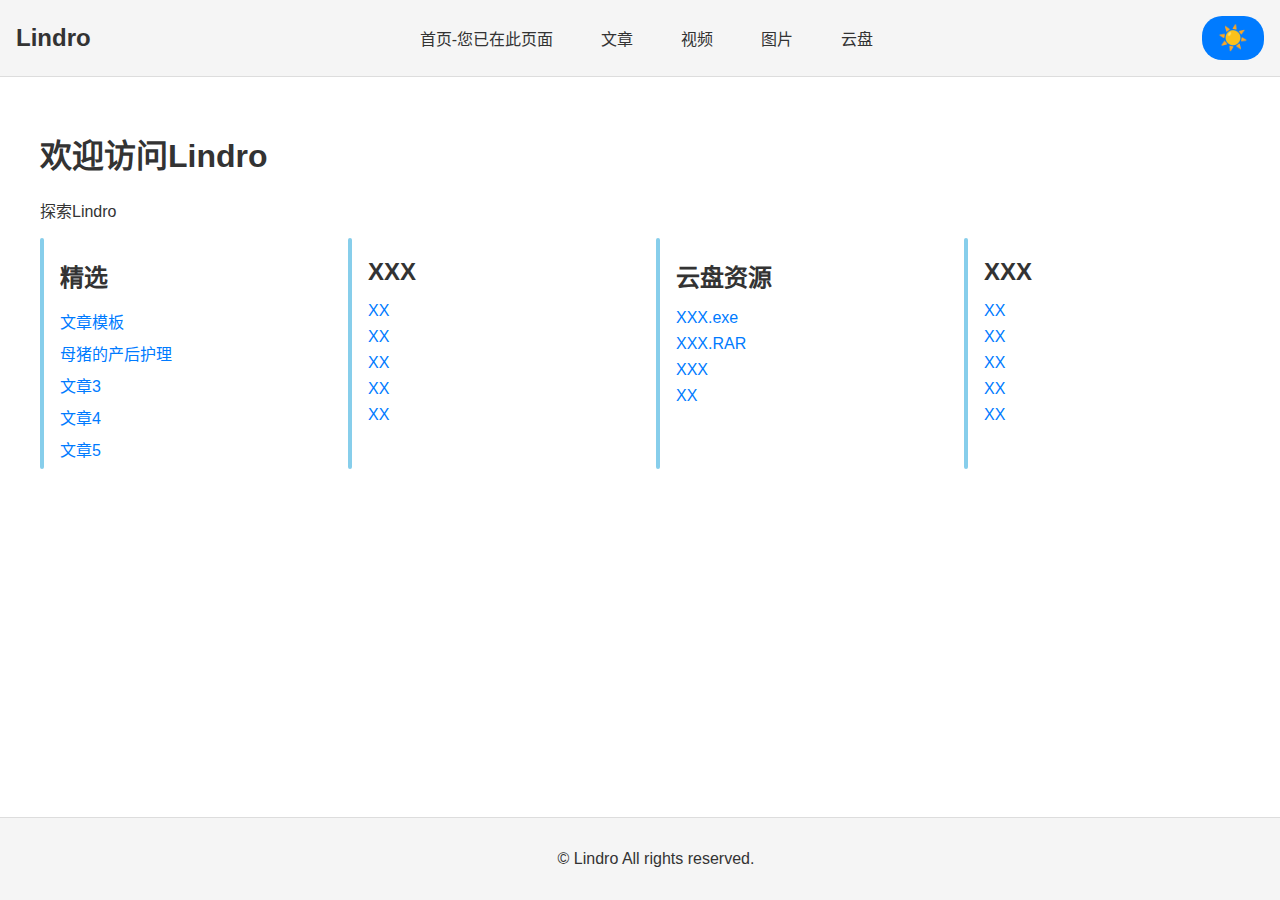
<file: index.html>
<!DOCTYPE html>
<html lang="zh-CN">
<head>
    <meta charset="UTF-8">
    <meta name="viewport" content="width=device-width, initial-scale=1.0">
    <title>Lindro | 人海茫茫,感谢相遇</title>
    <link rel="stylesheet" href="styles.css">
</head>
<body>
    <header>
        <div class="logo">Lindro</div>
        <nav>
            <ul>
                <li><a href="#">首页-您已在此页面</a></li>
                <li><a href="#">文章</a></li>
                <li><a href="#">视频</a></li>
                <li><a href="#">图片</a></li>
                <li><a href="#">云盘</a></li>
            </ul>
        </nav>
        <div class="theme-toggle">
            <button id="theme-button" onclick="toggleTheme()">🌙</button>
        </div>
    </header>
    <main>
        <h1>欢迎访问Lindro</h1>
        <p>探索Lindro</p>
        <div class="sections">
            <div class="section">
                <h2>精选</h2>
                <ul>
                    <li><a href="https://www.lindro.net/文章模板.html">文章模板</a></li>
                    <li><a href="https://www.lindro.net/母猪的产后护理 | 作者scifijay.html">母猪的产后护理</a></li>
                    <li><a href="#">文章3</a></li>
                    <li><a href="#">文章4</a></li>
                    <li><a href="#">文章5</a></li>
                </ul>
            </div>
            <div class="section">
                <h2>XXX</h2>
                <ul>
                    <li><a href="#">XX</a></li>
                    <li><a href="#">XX</a></li>
                    <li><a href="#">XX</a></li>
                    <li><a href="#">XX</a></li>
                    <li><a href="#">XX</a></li>
                </ul>
            </div>
            <div class="section">
                <h2>云盘资源</h2>
                <ul>
                    <li><a href="#">XXX.exe</a></li>
                    <li><a href="#">XXX.RAR</a></li>
                    <li><a href="#">XXX</a></li>
                    <li><a href="#">XX</a></li>
                </ul>
            </div>
            <div class="section">
                <h2>XXX</h2>
                <ul>
                    <li><a href="#">XX</a></li>
                    <li><a href="#">XX</a></li>
                    <li><a href="#">XX</a></li>
                    <li><a href="#">XX</a></li>
                    <li><a href="#">XX</a></li>
                </ul>
            </div>
        </div>
    </main>
    <footer>
        <p>&copy; Lindro All rights reserved.</p>
    </footer>
    <script src="script.js"></script>
</body>
</html>
</file>
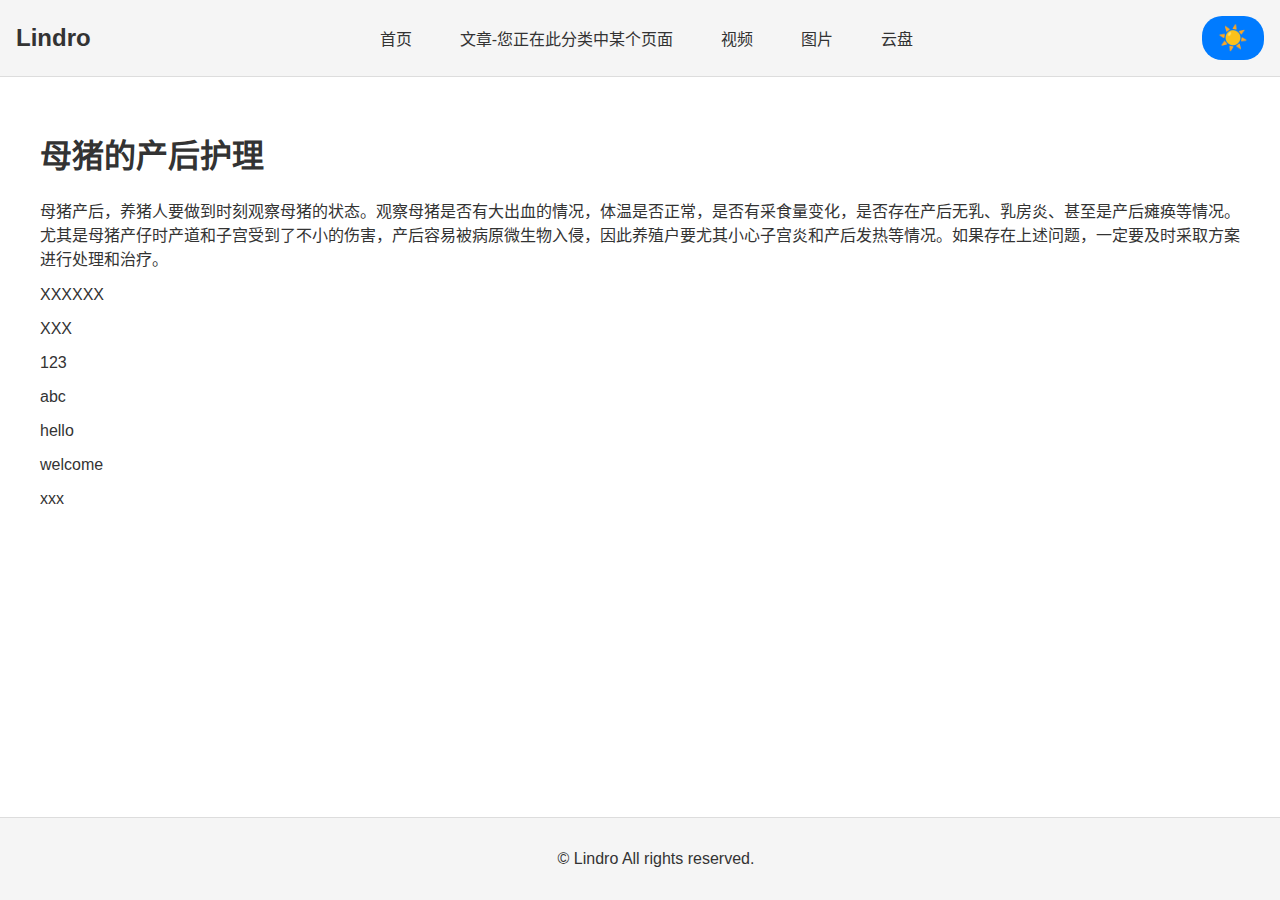
<file: 20240808.html>
<!DOCTYPE html>
<html lang="zh-CN" id="theme">
<head>
    <meta charset="UTF-8">
    <meta name="viewport" content="width=device-width, initial-scale=1.0">
    <title>Lindro | 文章</title> <!--标签页名称-->
    <link rel="stylesheet" href="styles.css">
</head>
<body>
    <header>
        <div class="logo">Lindro</div>
        <nav>
            <ul>
                <li><a href="https://www.lindro.net">首页</a></li>
                <li><a href="#">文章-您正在此分类中某个页面</a></li>
                <li><a href="#">视频</a></li>
                <li><a href="#">图片</a></li>
                <li><a href="#">云盘</a></li>
            </ul>
        </nav>
        <!--<div class="auth-buttons">
            <label for="theme-toggle" class="theme-toggle">
                <input type="checkbox" id="theme-toggle" onchange="toggleTheme()" />
                <span class="slider round"></span>
            </label>
        </div>废案按钮-->
        <div class="theme-toggle">
            <button id="theme-button" onclick="toggleTheme()">🌙</button>
        </div>
    </header>
    <main>
        <h1>母猪的产后护理</h1> <!--标题-->
        <p>母猪产后，养猪人要做到时刻观察母猪的状态。观察母猪是否有大出血的情况，体温是否正常，是否有采食量变化，是否存在产后无乳、乳房炎、甚至是产后瘫痪等情况。尤其是母猪产仔时产道和子宫受到了不小的伤害，产后容易被病原微生物入侵，因此养殖户要尤其小心子宫炎和产后发热等情况。如果存在上述问题，一定要及时采取方案进行处理和治疗。</p>  <!--文章的第一行-->
        <p>XXXXXX</p>
        <p>XXX</p>
        <p>123</p>
        <p>abc</p>
        <p>hello</p>
        <p>welcome</p>
        <p>xxx</p> <!--文章第最后一行-->
        
        <!--<section class="important">
            <h2>警告</h2> <!--警告标题-->
        <!--<p>页面尚未完成</p> <!--警告第一行-->
        <!--<p>请耐心等待页面施工</p> <!--警告第二行-->
      <!--</section>--> <!--已停用-->
    </main>
    <footer>
        <!--<nav>
            <ul>
                <li><a href="https://lindro.xyz">访问Lindro主站点</a></li>
                <li><a href="https://github.lindro.xyz/md5.html">进行MD5校验</a></li>
                <li><a href="#">正在施工的功能</a></li>
                <li><a href="#">正在施工的功能</a></li>
                <li><a href="#">正在施工的功能</a></li>
            </ul>
        </nav>废弃底部-->
        <p>&copy; Lindro All rights reserved.</p>
    </footer>
    <script src="script.js"></script>
</body>
</html>
</file>
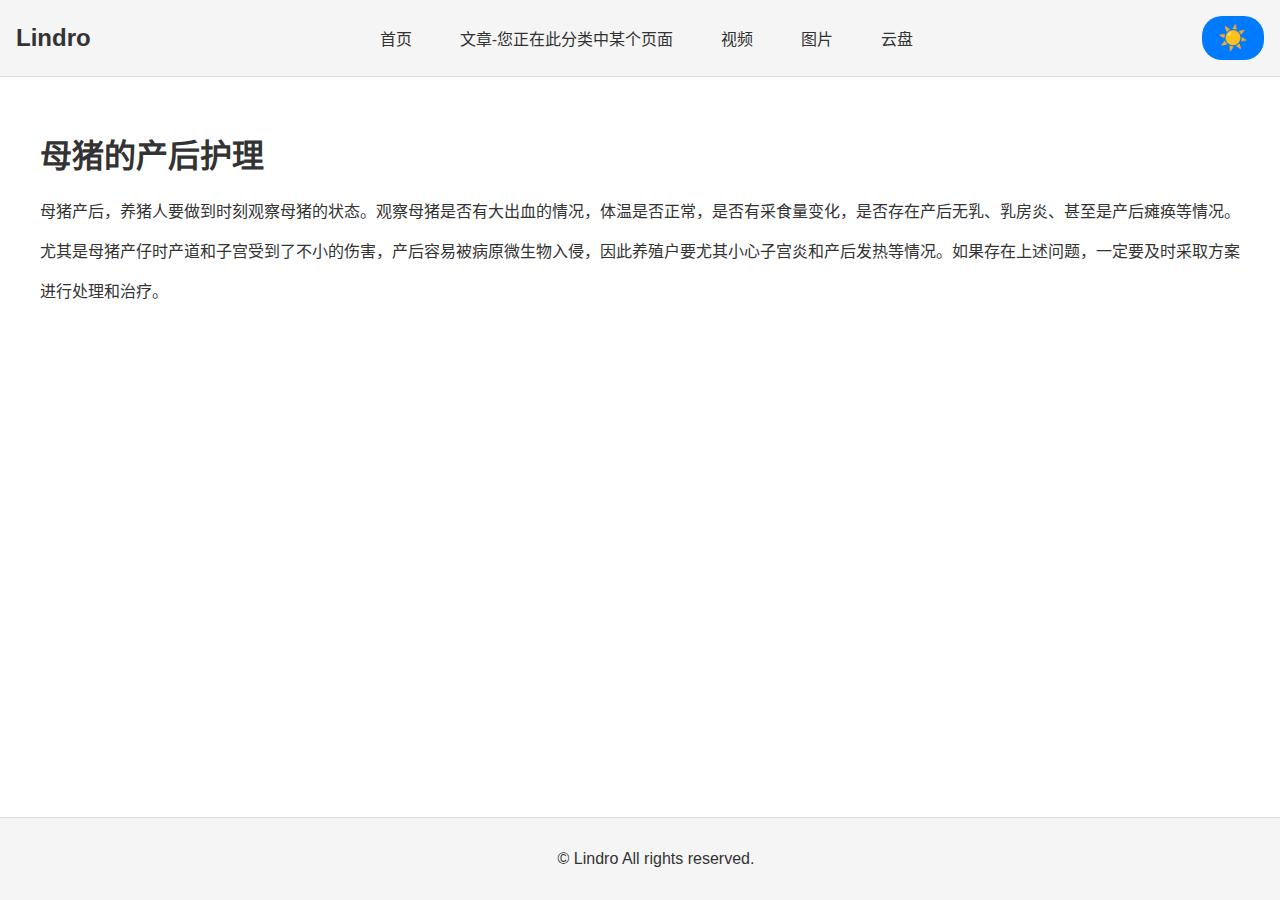
<file: 文章2.html>
<!DOCTYPE html>
<html lang="zh-CN" id="theme">
<head>
    <meta charset="UTF-8">
    <meta name="viewport" content="width=device-width, initial-scale=1.0">
    <title>Lindro | 文章2 作者scifijay</title> <!--标签页名称-->
    <link rel="stylesheet" href="styles.css">
</head>
<body>
    <header>
        <div class="logo">Lindro</div>
        <nav>
            <ul>
                <li><a href="https://www.lindro.net">首页</a></li>
                <li><a href="#">文章-您正在此分类中某个页面</a></li>
                <li><a href="#">视频</a></li>
                <li><a href="#">图片</a></li>
                <li><a href="#">云盘</a></li>
            </ul>
        </nav>
        <!--<div class="auth-buttons">
            <label for="theme-toggle" class="theme-toggle">
                <input type="checkbox" id="theme-toggle" onchange="toggleTheme()" />
                <span class="slider round"></span>
            </label>
        </div>废案按钮-->
        <div class="theme-toggle">
            <button id="theme-button" onclick="toggleTheme()">🌙</button>
        </div>
    </header>
    <main>
        <h1>母猪的产后护理</h1> <!--标题-->
        <p>母猪产后，养猪人要做到时刻观察母猪的状态。观察母猪是否有大出血的情况，体温是否正常，是否有采食量变化，是否存在产后无乳、乳房炎、甚至是产后瘫痪等情况。</p>  <!--文章的第一行-->
        <p>尤其是母猪产仔时产道和子宫受到了不小的伤害，产后容易被病原微生物入侵，因此养殖户要尤其小心子宫炎和产后发热等情况。如果存在上述问题，一定要及时采取方案</p>
        <p>进行处理和治疗。</p> <!--文章第最后一行-->
        
        <!--<section class="important"> -->
        <!--<h2>警告</h2> <!--警告标题-->
        <!--<p>页面尚未完成</p> <!--警告第一行-->
        <!--<p>请耐心等待页面施工</p> <!--警告第二行-->
   <!--  </section>--> <!--已停用-->
    </main>
    <footer>
        <!--<nav>
            <ul>
                <li><a href="https://lindro.xyz">访问Lindro主站点</a></li>
                <li><a href="https://github.lindro.xyz/md5.html">进行MD5校验</a></li>
                <li><a href="#">正在施工的功能</a></li>
                <li><a href="#">正在施工的功能</a></li>
                <li><a href="#">正在施工的功能</a></li>
            </ul>
        </nav>废弃底部-->
        <p>&copy; Lindro All rights reserved.</p>
    </footer>
    <script src="script.js"></script>
</body>
</html>
</file>
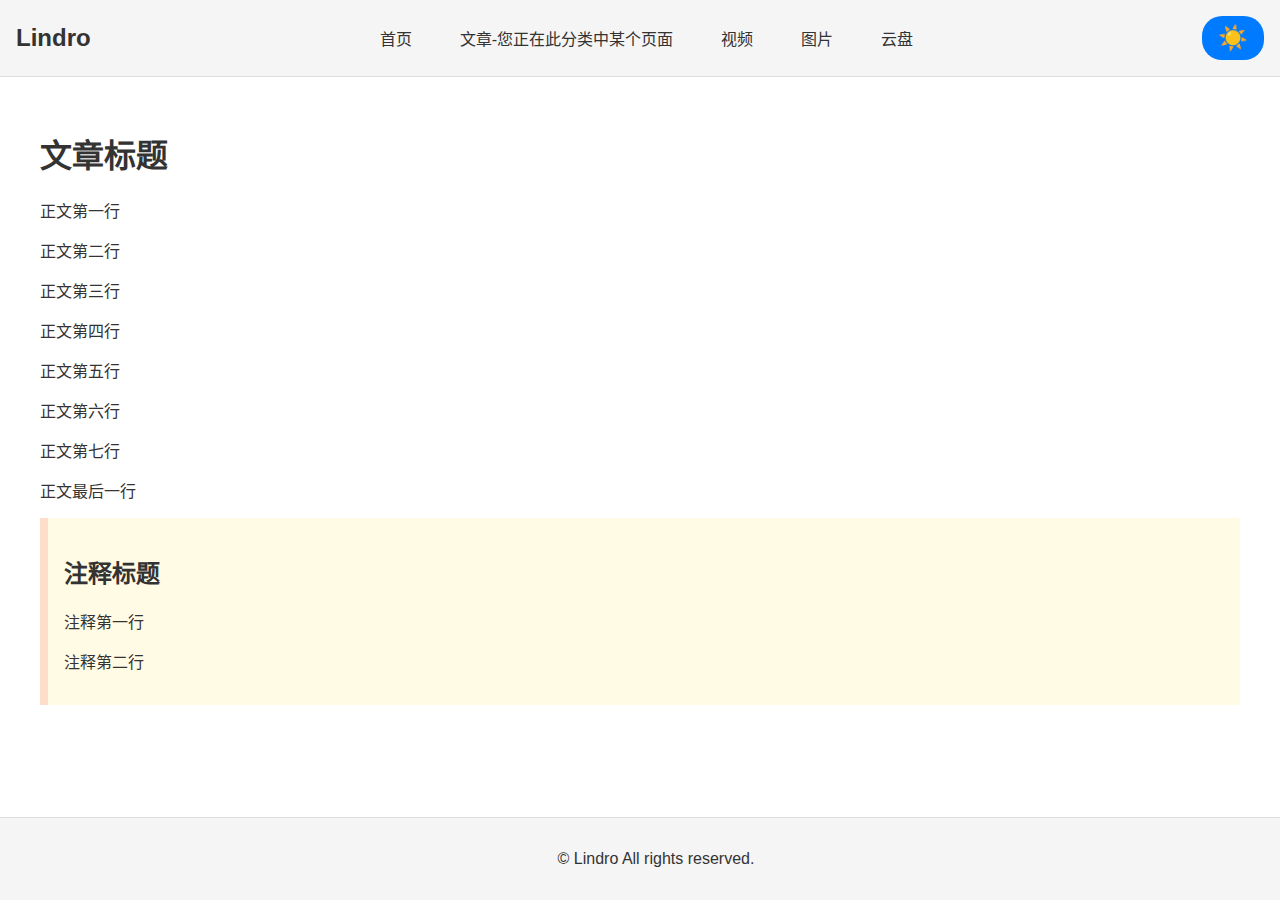
<file: 文章模板.html>
<!DOCTYPE html>
<html lang="zh-CN" id="theme">
<head>
    <meta charset="UTF-8">
    <meta name="viewport" content="width=device-width, initial-scale=1.0">
    <title>Lindro | 文章</title> <!--标签页名称-->
    <link rel="stylesheet" href="styles.css">
</head>
<body>
    <header>
        <div class="logo">Lindro</div>
        <nav>
            <ul>
                <li><a href="https://www.lindro.net">首页</a></li>
                <li><a href="#">文章-您正在此分类中某个页面</a></li>
                <li><a href="#">视频</a></li>
                <li><a href="#">图片</a></li>
                <li><a href="#">云盘</a></li>
            </ul>
        </nav>
        <!--<div class="auth-buttons">
            <label for="theme-toggle" class="theme-toggle">
                <input type="checkbox" id="theme-toggle" onchange="toggleTheme()" />
                <span class="slider round"></span>
            </label>
        </div>废案按钮-->
        <div class="theme-toggle">
            <button id="theme-button" onclick="toggleTheme()">🌙</button>
        </div>
    </header>
    <main>
        <h1>文章标题</h1> <!--标题-->
        <p>正文第一行</p>  <!--正文的第一行-->
        <p>正文第二行</p>
        <p>正文第三行</p>
        <p>正文第四行</p>
        <p>正文第五行</p>
        <p>正文第六行</p>
        <p>正文第七行</p>
        <p>正文最后一行</p> <!--正文最后一行-->
        
       <section class="important">
            <h2>注释标题</h2> <!--注释标题-->
        <p>注释第一行</p> <!--注释第一行-->
        <p>注释第二行</p> <!--注释第二行-->
      </section>
    </main>
    <footer>
        <!--<nav>
            <ul>
                <li><a href="https://lindro.xyz">访问Lindro主站点</a></li>
                <li><a href="https://github.lindro.xyz/md5.html">进行MD5校验</a></li>
                <li><a href="#">正在施工的功能</a></li>
                <li><a href="#">正在施工的功能</a></li>
                <li><a href="#">正在施工的功能</a></li>
            </ul>
        </nav>废弃底部-->
        <p>&copy; Lindro All rights reserved.</p>
    </footer>
    <script src="script.js"></script>
</body>
</html>
</file>
<file: styles.css>
body {
    font-family: Arial, sans-serif;
    margin: 0;
    padding: 0;
    background-color: #fff;
    color: #333;
    transition: background-color 0.0s, color 0.0s; /* */    /* */    /*受技术能力影响,我们目前只能停止切换主题后的渐变效果以到达更好的效果,如果让你感到困扰并且您认为您能帮助我们,请您在README.md中找到我们的联系方式,与我们取得联系*/
}

header {
    display: flex;
    justify-content: space-between;
    align-items: center;
    padding: 1rem;
    background-color: #f5f5f5;
    border-bottom: 1px solid #ddd;
}

.logo {
    font-size: 1.5rem;
    font-weight: bold;
}

nav ul {
    list-style: none;
    display: flex;
    gap: 1rem;
    margin: 0;
    padding: 0;
}

nav a {
    text-decoration: none;
    color: #333;
    padding: 0.5rem 1rem;
    transition: background-color 0.0s;  /*此处仍然受技术能力影响*/
}

nav a:hover {
    background-color: #ddd;
    border-radius: 4px;
}

.theme-toggle {
    display: flex;
    align-items: center;
}

#theme-button {
    background-color: #007bff;
    border: none;
    border-radius: 20px;
    color: #fff;
    font-size: 1.5rem;
    padding: 0.5rem 1rem;
    cursor: pointer;
    transition: background-color 0.0s;  /* */
}

#theme-button:hover {
    background-color: #0056b3;
}

main {
    padding: 2rem;
    max-width: 1200px;
    margin: 0 auto;
}

.sections {
    display: flex;
    gap: 2rem;
    flex-wrap: wrap;
}

.section {
    flex: 1;
    min-width: 200px;
    position: relative;
    padding-left: 20px;
}

.section::before {
    content: "";
    position: absolute;
    left: 0;
    top: 0;
    bottom: 0;
    width: 4px;
    background-color: #87ceeb;
    border-radius: 2px;
}

.section h2 {
    margin-bottom: 1rem;
}

.section ul {
    list-style: none;
    padding: 0;
    margin: 0;
}

.section li {
    margin-bottom: 0.5rem;
}

.section a {
    text-decoration: none;
    color: #007BFF;
    transition: color 0.0s;  /* */
}

.section a:hover {
    color: #0056b3;
    text-decoration: underline;
}

footer {
    text-align: center;
    padding: 1rem;
    background-color: #f5f5f5;
    border-top: 1px solid #ddd;
    position: fixed;
    width: 100%;
    bottom: 0;
}

/* Dark Mode Styles */
body.dark-theme {
    background-color: #1e1e1e;
    color: #e0e0e0;
}

body.dark-theme header,
body.dark-theme footer {
    background-color: #2c2c2c;
    border-color: #444;
}

body.dark-theme nav a {
    color: #e0e0e0;
}

body.dark-theme nav a:hover {
    background-color: #444;
}

body.dark-theme .section a {
    color: #1e90ff;
}

body.dark-theme .section a:hover {
    color: #87ceeb;
}

body.dark-theme #theme-button {
    background-color: #004080;
}

body.dark-theme #theme-button:hover {
    background-color: #002a4d;
}

/* Orange button styles for specific use */
.auth-buttons {
    display: flex;
    align-items: center;
}

.auth-btn {
    background-color: #ff7e00;
    color: white;
    border: none;
    padding: 0.5rem 1rem;
    cursor: pointer;
    border-radius: 50px; /* Makes the button pill-shaped */
    margin-left: 0.5rem;
    transition: background-color 0.0s ease;   /* */
}

.auth-btn:hover {
    background-color: #d96c00;
}

/* Important section styles */
.important {
    background-color: #fffbe5;
    border-left: 0.5rem solid #ffddcb;
    padding: 1rem;
}

/* Dark theme important section styles */
body.dark-theme .important {
    background-color: #3c3c3c;
    border-left: 0.5rem solid #555555;
}

/* Form button styles */
button {
    background-color: #ff7e00;
    color: white;
    border: none;
    padding: 0.5rem 1rem;
    cursor: pointer;
    border-radius: 50px;
    transition: background-color 0.0s ease;  /* */
}

button:hover {
    background-color: #d96c00;
}
</file>
